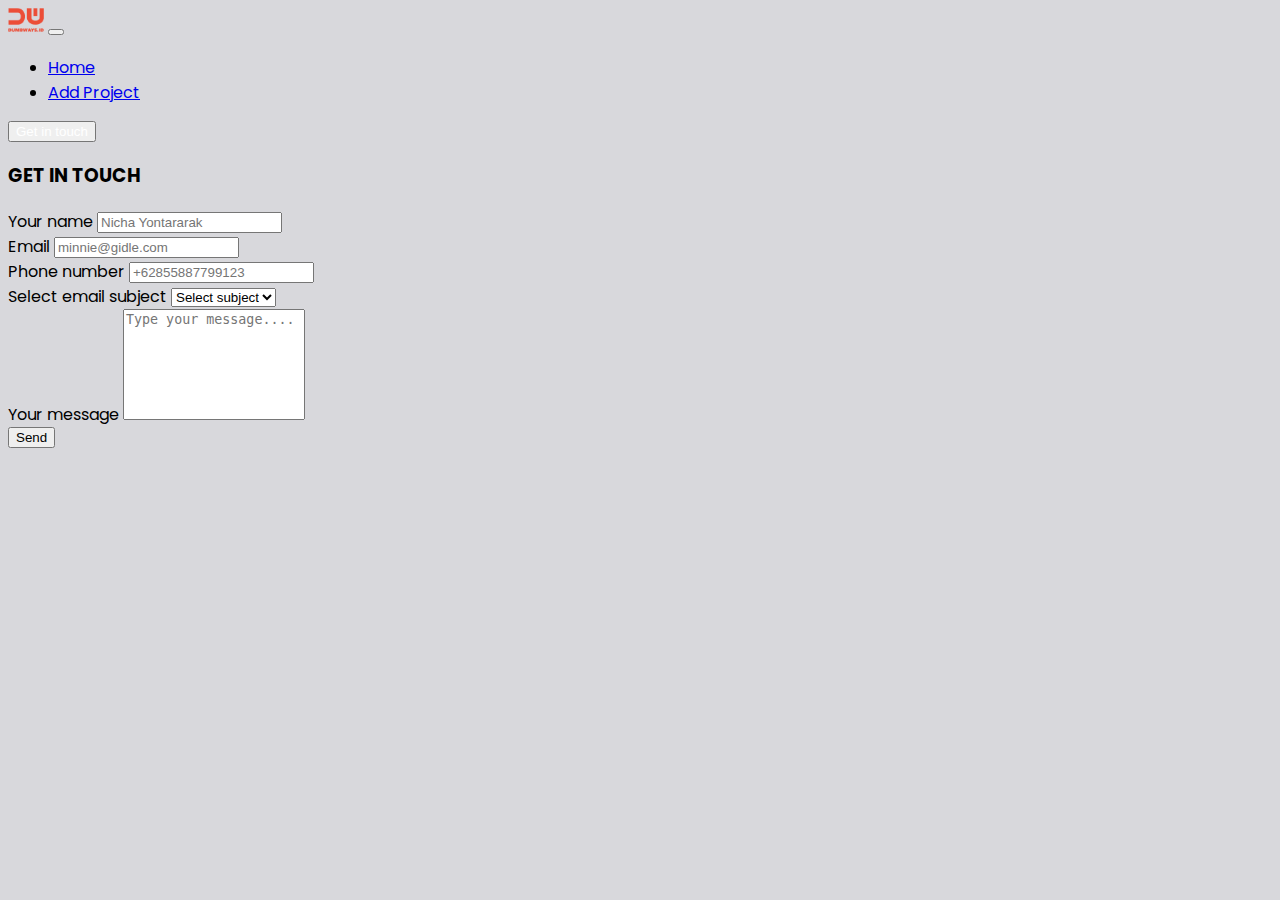
<file: get-in-touch.html>
<html>

<head>
    <meta name="viewport" content="width=device-width, initial-scale=1.0">
    <title>Contact Me 10</title>
    <link href="https://cdn.jsdelivr.net/npm/bootstrap@5.3.0-alpha3/dist/css/bootstrap.min.css" rel="stylesheet"
        integrity="sha384-KK94CHFLLe+nY2dmCWGMq91rCGa5gtU4mk92HdvYe+M/SXH301p5ILy+dN9+nJOZ" crossorigin="anonymous">
    <link rel="stylesheet" href="./assets/CSS/style.css">
    <link
        href="https://fonts.googleapis.com/css2?family=Poppins:ital,wght@0,100;0,200;0,300;0,400;0,500;0,600;0,700;0,800;0,900;1,100;1,200;1,300;1,400;1,500;1,600;1,700;1,800;1,900&display=swap"
        rel="stylesheet">
</head>

<body>
    <nav class="navbar navbar-expand-lg bg-body-tertiary sticky-top">
        <div class="container">
            <img src="assets/Images/logo.png" style="width: 36px" class="navbar-brand" href="index.html" />
            <button class="navbar-toggler" type="button" data-bs-toggle="collapse"
                data-bs-target="#navbarSupportedContent" aria-controls="navbarSupportedContent" aria-expanded="false"
                aria-label="Toggle navigation">
                <span class="navbar-toggler-icon"></span>
            </button>
            <div class="collapse navbar-collapse text-center" id="navbarSupportedContent">
                <ul class="navbar-nav me-auto mb-2 mb-lg-0">
                    <li class="nav-item">
                        <a class="nav-link" href="index.html">Home</a>
                    </li>
                    <li class="nav-item">
                        <a class="nav-link" aria-current="page" href="my-project.html">Add Project</a>
                    </li>
                </ul>
                <button class="btn btn-dark active" type="button" id="nav-button-get-in-touch">
                    <a href="get-in-touch.html">Get in touch</a>
                </button>
            </div>
        </div>
    </nav>


    <h3 class="fw-bolder text-center my-5">
        GET IN TOUCH
    </h3>
    <form id="contact-form" class="row g-4 mx-auto">
        <div class="col-12">
            <label for="name" class="form-label fw-bold">Your name</label>
            <input type="text" class="form-control" id="name" placeholder="Nicha Yontararak" required>
        </div>
        <div class="col-12">
            <label for="email" class="form-label fw-bold">Email</label>
            <input type="text" class="form-control" id="email" placeholder="minnie@gidle.com" required>
        </div>
        <div class="col-12">
            <label for="phone" class="form-label fw-bold">Phone number</label>
            <input type="text" class="form-control" id="phone" placeholder="+62855887799123" required>
        </div>
        <div>
            <label for="subject" class="form-label fw-bold">Select email subject</label>
            <select class="form-select" required id="subject">
                <option selected>Select subject</option>
                <option value="1">Discussion</option>
                <option value="2">Suggestion</option>
                <option value="3">Collaboration</option>
            </select>
        </div>
        <div>
            <label for="message" class="form-label fw-bold">Your message</label>
            <textarea class="form-control" rows="7" placeholder="Type your message...." id="message" style="resize: none;" required></textarea>
        </div>
        <div class="col-12 mb-5 mt-5 d-flex justify-content-end">
            <button type="submit" class="btn btn-dark">Send</button>
        </div>
    </form>

    <script src="https://cdn.jsdelivr.net/npm/bootstrap@5.3.0-alpha3/dist/js/bootstrap.bundle.min.js"
        integrity="sha384-ENjdO4Dr2bkBIFxQpeoTz1HIcje39Wm4jDKdf19U8gI4ddQ3GYNS7NTKfAdVQSZe"
        crossorigin="anonymous"></script>
</body>

</html>
</file>
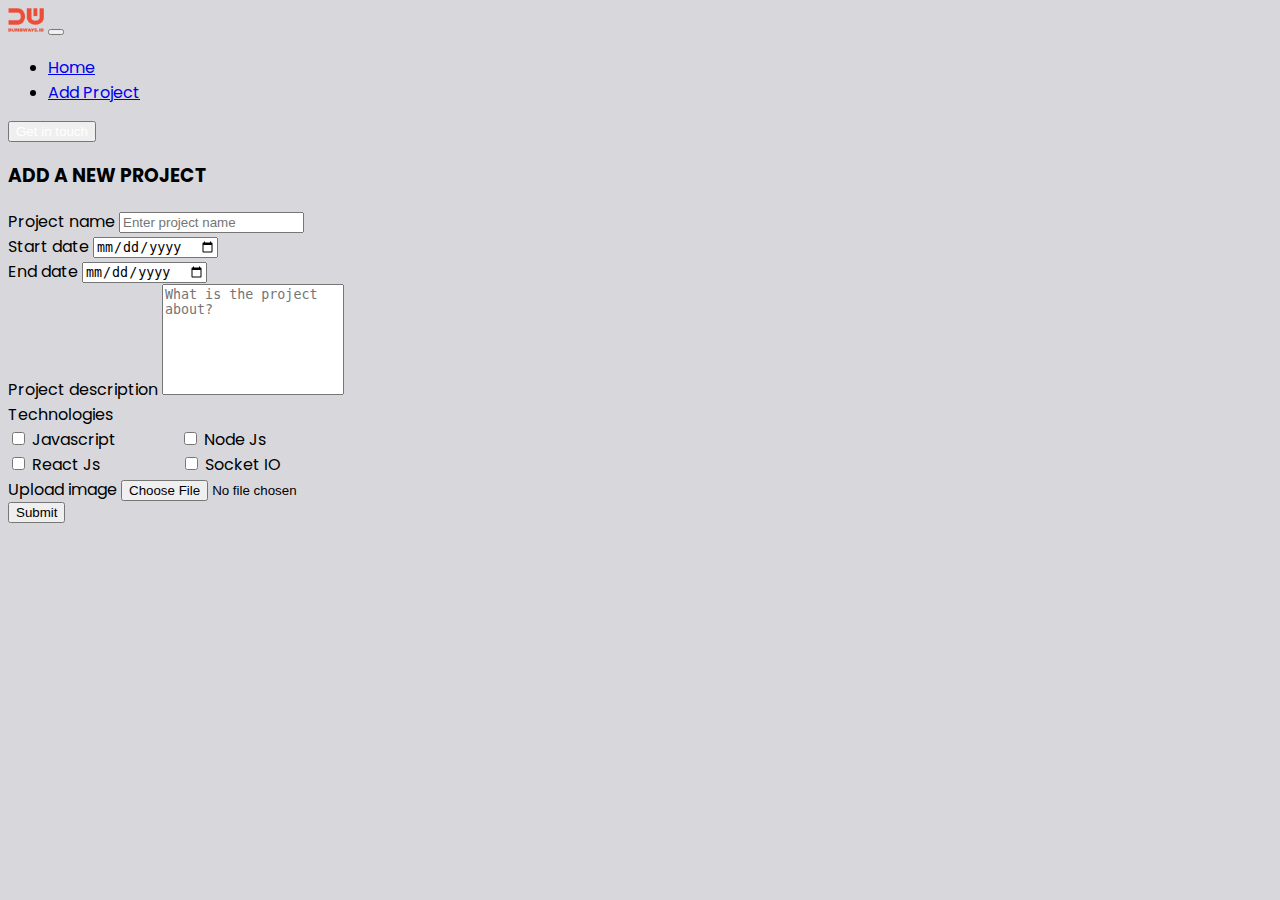
<file: my-project.html>
<html>

<head>
    <meta name="viewport" content="width=device-width, initial-scale=1.0">
    <title>My Project 10</title>
    <link href="https://cdn.jsdelivr.net/npm/bootstrap@5.3.0-alpha3/dist/css/bootstrap.min.css" rel="stylesheet"
        integrity="sha384-KK94CHFLLe+nY2dmCWGMq91rCGa5gtU4mk92HdvYe+M/SXH301p5ILy+dN9+nJOZ" crossorigin="anonymous">
    <link rel="stylesheet" href="assets/CSS/style.css">
    <link
        href="https://fonts.googleapis.com/css2?family=Poppins:ital,wght@0,100;0,200;0,300;0,400;0,500;0,600;0,700;0,800;0,900;1,100;1,200;1,300;1,400;1,500;1,600;1,700;1,800;1,900&display=swap"
        rel="stylesheet">
</head>


<body>
    <nav class="navbar navbar-expand-lg bg-body-tertiary sticky-top">
        <div class="container">
            <img src="assets/Images/logo.png" style="width: 36px" class="navbar-brand" href="index.html" />
            <button class="navbar-toggler" type="button" data-bs-toggle="collapse"
                data-bs-target="#navbarSupportedContent" aria-controls="navbarSupportedContent" aria-expanded="false"
                aria-label="Toggle navigation">
                <span class="navbar-toggler-icon"></span>
            </button>
            <div class="collapse navbar-collapse text-center" id="navbarSupportedContent">
                <ul class="navbar-nav me-auto mb-2 mb-lg-0">
                    <li class="nav-item">
                        <a class="nav-link" href="index.html">Home</a>
                    </li>
                    <li class="nav-item">
                        <a class="nav-link fw-bold active" aria-current="page" href="my-project.html">Add Project</a>
                    </li>
                </ul>
                <button class="btn btn-dark" type="button" id="nav-button-get-in-touch">
                    <a href="get-in-touch.html">Get in touch</a>
                </button>
            </div>
        </div>
    </nav>

    <h3 class="my-5 text-center fw-bolder">ADD A NEW PROJECT</h3>
    <form id="project-form" class="row g-4 mx-auto">
        <div class="col-12">
            <label for="projectName" class="form-label fw-bold">Project name</label>
            <input type="text" class="form-control" placeholder="Enter project name" id="projectName" required>
        </div>

        <div class="col-sm-6">
            <label for="startDate" class="form-label fw-bold">Start date</label>
            <input type="date" class="form-control" id="startDate" required>
        </div>
        <div class="col-sm-6">
            <label for="endDate" class="form-label fw-bold">End date</label>
            <input type="date" class="form-control" id="endDate" required>
        </div>

        <div class="col-12">
            <label for="projectDescription" class="form-label fw-bold">Project description</label>
            <textarea class="form-control" rows="7" placeholder="What is the project about?" id="projectDescription" style="resize: none;" required></textarea>
        </div>
        <div class="col-12">
            <label class="form-label fw-bold">Technologies</label>
            <div class="pb-2">
                <input class="form-check-input me-2" type="checkbox" id="inlineCheckbox1" value="option1">
                <label class="form-check-label" style="margin-right: 60px;" for="inlineCheckbox1">Javascript</label>
                <input class="form-check-input me-2" type="checkbox" id="inlineCheckbox2" value="option2">
                <label class="form-check-label" for="inlineCheckbox2">Node Js</label>
            </div>
            <div class="pb-2">
                <input class="form-check-input me-2" type="checkbox" id="inlineCheckbox3" value="option3">
                <label class="form-check-label" style="margin-right: 76.7px;" for="inlineCheckbox3">React Js</label>
                <input class="form-check-input me-2" type="checkbox" id="inlineCheckbox4" value="option4">
                <label class="form-check-label" for="inlineCheckbox4">Socket IO</label>
            </div>
        </div>
        <div class="col-12">
            <label for="formFile" class="form-label fw-bold">Upload image</label>
            <input class="form-control" type="file" id="formFile">
        </div>
        <div class="col-12 mb-5 mt-5 d-flex justify-content-end">
            <button type="submit" class="btn btn-dark">Submit</button>
        </div>
    </form>

    <script src="https://cdn.jsdelivr.net/npm/bootstrap@5.3.0-alpha3/dist/js/bootstrap.bundle.min.js"
        integrity="sha384-ENjdO4Dr2bkBIFxQpeoTz1HIcje39Wm4jDKdf19U8gI4ddQ3GYNS7NTKfAdVQSZe"
        crossorigin="anonymous"></script>
</body>

</html>
</file>
<file: assets/CSS/style.css>
body {
    background-color: #d8d8dc;
    font-family: 'Poppins', sans-serif;
}

/* navbar */
#nav-button-get-in-touch a {
    text-decoration: none; color: white;
}

/* navbar bootstrap responsive */
@media only screen and (max-width: 992px) {
    #nav-button-get-in-touch {
        width: 100%;
        margin-bottom: 16px;
    }
}

/* home page */
#social-icons i {
    color: #212529;
}

#social-icons i:hover {
    color: #424649;
    transition: ease-in-out 0.2s;
}

/* get in touch and project page */
#contact-form,
#project-form {
    width: 70%;
}

/* project detail */
#project-detail-paragraph p {
    text-align: justify;
}
</file>
